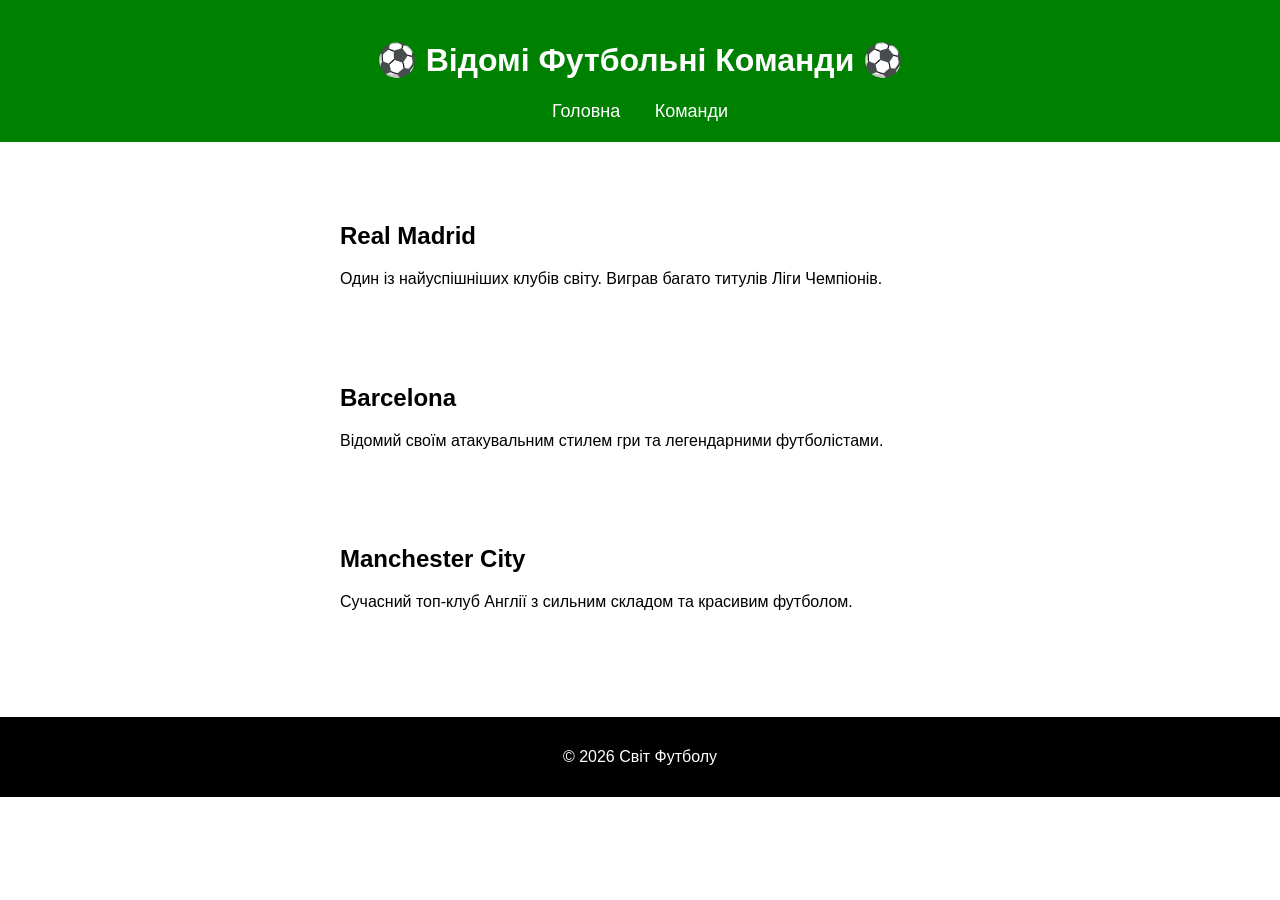
<file: football site/teams.html>
<!DOCTYPE html>
<html lang="uk">
<head>
    <meta charset="UTF-8">
    <meta name="viewport" content="width=device-width, initial-scale=1.0">
    <title>Футбольні Команди</title>
    <link rel="stylesheet" href="style.css">
</head>
<body>

    <header>
        <h1>⚽ Відомі Футбольні Команди ⚽</h1>

        <nav>
            <a href="index.html">Головна</a>
            <a href="teams.html">Команди</a>
        </nav>
    </header>

    <main>

        <div class="card">
            <h2>Real Madrid</h2>
            <p>
                Один із найуспішніших клубів світу.
                Виграв багато титулів Ліги Чемпіонів.
            </p>
        </div>

        <div class="card">
            <h2>Barcelona</h2>
            <p>
                Відомий своїм атакувальним стилем гри
                та легендарними футболістами.
            </p>
        </div>

        <div class="card">
            <h2>Manchester City</h2>
            <p>
                Сучасний топ-клуб Англії з сильним складом
                та красивим футболом.
            </p>
        </div>

    </main>

    <footer>
        <p>© 2026 Світ Футболу</p>
    </footer>

</body>
</html>
</file>
<file: football site/style.css>
body {
    margin: 0;
    font-family: Arial, sans-serif;
    background-color: white;
}

/* HEADER */

header {
    background-color: green;
    color: white;
    text-align: center;
    padding: 20px;
}

nav {
    margin-top: 10px;
}

nav a {
    color: white;
    text-decoration: none;
    margin: 15px;
    font-size: 18px;
}

nav a:hover {
    text-decoration: underline;
}

/* MAIN */

main {
    padding: 20px;
}

.hero {
    text-align: center;
}

.hero img {
    width: 80%;
    max-width: 700px;
    border-radius: 10px;
    margin-top: 20px;
}

.info {
    margin-top: 40px;
}

.info ul {
    list-style: none;
    padding: 0;
}

.info li {
    background: white;
    margin: 10px 0;
    padding: 15px;
    border-radius: 10px;
}

/* CARDS */

.card {
    background: white;
    padding: 20px;
    margin: 20px auto;
    max-width: 600px;
    border-radius: 10px;
    box-shadow: 0 0 10px black (0,0,0,0.1);
}

/* FOOTER */

footer {
    background-color: black;
    color: white;
    text-align: center;
    padding: 15px;
    margin-top: 30px;
}
</file>
